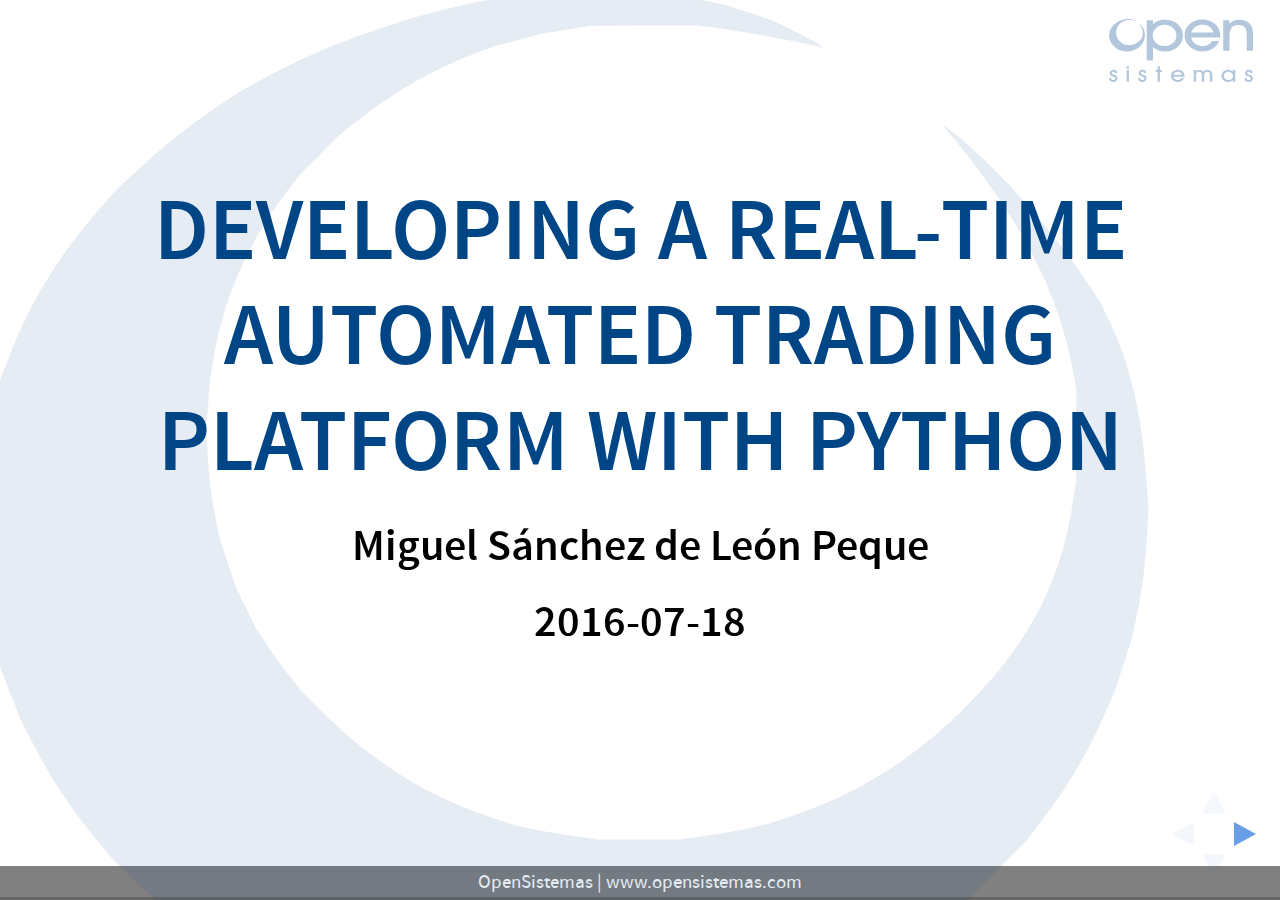
<file: index.html>
<!DOCTYPE html>
<html>
<head>
  <meta charset="utf-8">
  <meta name="generator" content="pandoc">
  <meta name="author" content="Miguel Sánchez de León Peque">
  <meta name="dcterms.date" content="2016-07-18">
  <title>DEVELOPING A REAL-TIME AUTOMATED TRADING PLATFORM WITH PYTHON</title>
  <meta name="apple-mobile-web-app-capable" content="yes">
  <meta name="apple-mobile-web-app-status-bar-style" content="black-translucent">
  <meta name="viewport" content="width=device-width, initial-scale=1.0, maximum-scale=1.0, user-scalable=no, minimal-ui">
  <link rel="stylesheet" href="css/reveal.css">
  <style type="text/css">code{white-space: pre;}</style>
  <style type="text/css">
div.sourceCode { overflow-x: auto; }
table.sourceCode, tr.sourceCode, td.lineNumbers, td.sourceCode {
  margin: 0; padding: 0; vertical-align: baseline; border: none; }
table.sourceCode { width: 100%; line-height: 100%; }
td.lineNumbers { text-align: right; padding-right: 4px; padding-left: 4px; color: #aaaaaa; border-right: 1px solid #aaaaaa; }
td.sourceCode { padding-left: 5px; }
code > span.kw { color: #007020; font-weight: bold; } /* Keyword */
code > span.dt { color: #902000; } /* DataType */
code > span.dv { color: #40a070; } /* DecVal */
code > span.bn { color: #40a070; } /* BaseN */
code > span.fl { color: #40a070; } /* Float */
code > span.ch { color: #4070a0; } /* Char */
code > span.st { color: #4070a0; } /* String */
code > span.co { color: #60a0b0; font-style: italic; } /* Comment */
code > span.ot { color: #007020; } /* Other */
code > span.al { color: #ff0000; font-weight: bold; } /* Alert */
code > span.fu { color: #06287e; } /* Function */
code > span.er { color: #ff0000; font-weight: bold; } /* Error */
code > span.wa { color: #60a0b0; font-weight: bold; font-style: italic; } /* Warning */
code > span.cn { color: #880000; } /* Constant */
code > span.sc { color: #4070a0; } /* SpecialChar */
code > span.vs { color: #4070a0; } /* VerbatimString */
code > span.ss { color: #bb6688; } /* SpecialString */
code > span.im { } /* Import */
code > span.va { color: #19177c; } /* Variable */
code > span.cf { color: #007020; font-weight: bold; } /* ControlFlow */
code > span.op { color: #666666; } /* Operator */
code > span.bu { } /* BuiltIn */
code > span.ex { } /* Extension */
code > span.pp { color: #bc7a00; } /* Preprocessor */
code > span.at { color: #7d9029; } /* Attribute */
code > span.do { color: #ba2121; font-style: italic; } /* Documentation */
code > span.an { color: #60a0b0; font-weight: bold; font-style: italic; } /* Annotation */
code > span.cv { color: #60a0b0; font-weight: bold; font-style: italic; } /* CommentVar */
code > span.in { color: #60a0b0; font-weight: bold; font-style: italic; } /* Information */
  </style>
  <link rel="stylesheet" href="css/theme/custom.css" id="theme">
  <!-- Printing and PDF exports -->
  <script>
    var link = document.createElement( 'link' );
    link.rel = 'stylesheet';
    link.type = 'text/css';
    link.href = window.location.search.match( /print-pdf/gi ) ? 'css/print/pdf.css' : 'css/print/paper.css';
    document.getElementsByTagName( 'head' )[0].appendChild( link );
  </script>
  <!--[if lt IE 9]>
  <script src="lib/js/html5shiv.js"></script>
  <![endif]-->
</head>
<body>
  <div class="reveal">
<div class='footer'>OpenSistemas | <a href="www.opensistemas.com">www.opensistemas.com</a></div>
<div class='logo'><img src="figures/logo.svg" /></div>
    <div class="slides">

<section data-background="figures/background.svg">
  <h1 class="title">DEVELOPING A REAL-TIME AUTOMATED TRADING PLATFORM WITH PYTHON</h1>
  <h2 class="author">Miguel Sánchez de León Peque</h2>
  <h3 class="date">2016-07-18</h3>
</section>

<section data-background="figures/background.svg"><section id="about" class="titleslide slide level1"><h1>About</h1></section><section id="us" class="slide level2">
<h1>Us</h1>
<ul>
<li><a href="http://www.opensistemas.com">OpenSistemas</a></li>
<li><a href="http://www.opensistemas.com">www.opensistemas.com</a></li>
<li>R&amp;D division</li>
<li><a href="https://www.linkedin.com/in/monera">Fernando Monera Daroqui</a> fmonera@opensistemas.com</li>
</ul>
</section><section id="me" class="slide level2">
<h1>Me</h1>
<ul>
<li><a href="https://www.linkedin.com/in/peque">Miguel Sánchez de León Peque</a> msdeleon@opensistemas.com</li>
<li><strong>Industrial engineer</strong></li>
<li>Passion for <strong>programming, data and ML</strong></li>
<li>Met <strong>Python</strong> about 2 years ago</li>
</ul>
</section></section>
<section data-background="figures/background.svg"><section id="motivation" class="titleslide slide level1"><h1>Motivation</h1></section><section id="search-engine-results" class="slide level2">
<h1>Search engine results</h1>
<ul>
<li>TradeStation</li>
<li>Metatrader</li>
<li>NinjaTrader</li>
<li>Many others...</li>
</ul>
</section><section id="cons" class="slide level2">
<h1>Cons</h1>
<ul>
<li>Proprietary</li>
<li>Heavily desktop oriented</li>
<li>Linux support?</li>
<li>Can I use Python to create my strategies?</li>
</ul>
</section><section id="what-we-wanted" class="slide level2">
<h1>What we wanted</h1>
<ul>
<li>Control</li>
<li>Optional GUI</li>
<li>Multiplatform</li>
<li>Python</li>
</ul>
</section><section class="slide level2">

<blockquote>
<p>Is this possible?</p>
</blockquote>
</section></section>
<section data-background="figures/background.svg"><section id="osmarkets" class="titleslide slide level1"><h1>osMarkets</h1></section><section id="basics" class="slide level2">
<h1>Basics</h1>
<ul>
<li><strong>Broker-independent</strong> platform</li>
<li>Implemented <strong>over osBrain</strong></li>
<li>Designed for <strong>real-time automated trading</strong></li>
</ul>
</section><section id="overview" class="slide level2">
<h1>Overview</h1>
<figure>
<img src="./figures/architecture.png" />
</figure>
</section><section id="feeder" class="slide level2">
<h1>Feeder</h1>
<ul>
<li>Get market data</li>
<li>Multithread</li>
</ul>
</section><section id="overview-1" class="slide level2">
<h1>Overview</h1>
<figure>
<img src="./figures/architecture.png" />
</figure>
</section><section id="router" class="slide level2">
<h1>Router</h1>
<ul>
<li>Broker independent provider</li>
<li>Stores/distributes</li>
<li>Update/resample</li>
</ul>
</section><section id="market-data" class="slide level2">
<h1>Market data</h1>
<ul>
<li>Tick</li>
<li>Bar</li>
<li>Bar Series</li>
</ul>
</section><section id="bar-series" class="slide level2">
<h1>Bar series</h1>
<figure>
<img src="./figures/barseries.png" />
</figure>
</section><section id="overview-2" class="slide level2">
<h1>Overview</h1>
<figure>
<img src="./figures/architecture.png" />
</figure>
</section><section id="brain" class="slide level2">
<h1>Brain</h1>
<ul>
<li>Subscriptions</li>
<li>Run algorithms</li>
<li>Send orders</li>
<li>Great ecosystem</li>
<li>Can do anything</li>
</ul>
</section><section id="abstraction" class="slide level2">
<h1>Abstraction</h1>
<figure>
<img src="./figures/brain-hierarchy-grayscale.png" />
</figure>
</section><section id="overview-3" class="slide level2">
<h1>Overview</h1>
<figure>
<img src="./figures/architecture.png" />
</figure>
</section><section id="trader" class="slide level2">
<h1>Trader</h1>
<ul>
<li>Handle orders</li>
<li>Multithread</li>
</ul>
</section><section id="example" class="slide level2">
<h1>Example</h1>
<figure>
<img src="./figures/architecture_2.png" />
</figure>
</section><section id="other-agents" class="slide level2">
<h1>Other agents</h1>
<ul>
<li>Logger</li>
<li>Informer</li>
<li>Overmind</li>
</ul>
</section></section>
<section data-background="figures/background.svg"><section id="gui" class="titleslide slide level1"><h1>GUI</h1></section><section id="features" class="slide level2">
<h1>Features</h1>
<ul>
<li>Real-time <strong>market data visualization</strong></li>
<li>Real-time <strong>indicators visualization</strong></li>
<li><strong>Integration</strong> with osMarkets</li>
</ul>
</section><section id="qt" class="slide level2">
<h1>Qt</h1>
<ul>
<li>Great <strong>portability</strong></li>
<li>Probably the <strong>most widely used</strong></li>
<li>LGPL</li>
</ul>
</section><section id="pyqtgraph" class="slide level2">
<h1>PyQtGraph</h1>
<ul>
<li><strong>Pure Python</strong> graphics library</li>
<li><strong>Fast</strong> real-time display</li>
<li>User <strong>interaction</strong></li>
<li>MIT</li>
</ul>
</section><section id="overview-4" class="slide level2">
<h1>Overview</h1>
<ul>
<li><a href="./video/gui_main_window.webm">Main Window</a></li>
<li><a href="./video/gui_chart.webm">Chart</a></li>
<li><a href="./video/gui_indicators.webm">Indicators</a></li>
</ul>
</section><section id="note" class="slide level2">
<h1>Note</h1>
<figure>
<img src="./figures/architecture_gui.png" />
</figure>
</section></section>
<section data-background="figures/background.svg"><section id="osbrain" class="titleslide slide level1"><h1>osBrain</h1></section><section id="basics-1" class="slide level2">
<h1>Basics</h1>
<blockquote>
<p>A <strong>general purpose</strong> multi-agent system</p>
</blockquote>
<ul>
<li>Independent agents</li>
<li>Message passing</li>
<li>Easy configuration and deployment</li>
</ul>
</section><section id="other-use-cases" class="slide level2">
<h1>Other use cases</h1>
<figure>
<img src="./figures/portfolio_osbrain.png" />
</figure>
</section><section id="processes-vs.-threads" class="slide level2">
<h1>Processes vs. threads</h1>
<p>Have you met GIL?</p>
</section><section id="ømq" class="slide level2">
<h1>ØMQ</h1>
<blockquote>
<p>ØMQ is very cool - If you don't have a project that needs it... ¡create one!</p>
</blockquote>
</section><section id="a-basic-agent" class="slide level2">
<h1>A basic agent</h1>
<ul>
<li>Is a system <strong>process</strong></li>
<li>Implements methods for easy <strong>binding</strong> and <strong>connecting</strong> with different <strong>patterns</strong></li>
<li>Activates on <strong>incoming message</strong></li>
<li>Mulithreading may be used (<em>inproc</em> socket)</li>
</ul>
</section><section id="configuration" class="slide level2">
<h1>Configuration</h1>
<blockquote>
<p>Agents are independent, but they must know the addresses of other agents</p>
</blockquote>
<ul>
<li>There may be <strong>many sockets</strong>!</li>
<li>For most agents, assigning a <strong>random address</strong> is simpler</li>
</ul>
</section><section id="if-only-we-could..." class="slide level2">
<h1>If only we could...</h1>
<ul>
<li>Have a <strong>name server</strong></li>
<li>Have an <strong>Overmind</strong>...</li>
</ul>
</section><section id="pyro4" class="slide level2">
<h1>Pyro4</h1>
<ul>
<li><strong>PY</strong>thon <strong>R</strong>emote <strong>O</strong>bjects</li>
<li>Treat remote objects as local</li>
<li>Already has a name server implementation</li>
</ul>
</section><section id="a-real-agent" class="slide level2">
<h1>A real agent</h1>
<ul>
<li>Is a system <strong>process</strong></li>
<li>This process runs a <strong>Pyro multiplexed server</strong></li>
<li>The server serves an actual <strong>Agent object</strong></li>
<li>Main thread runs the <strong>main loop</strong> (one-way) <!--
- Other threads allow for **concurrent access for configuration** (*c = 2*)

## Safe calls

```python
def example(self, x):
    self.x = x

def example_safe(self, x):
    self.call_safe('example', x)
```
--></li>
</ul>
</section><section id="conclusion" class="slide level2">
<h1>Conclusion</h1>
<ul>
<li>General-purpose multi-agent system with Python</li>
<li>Independent agents (processes)</li>
<li>Message passing using ØMQ</li>
<li>Easy deployment and remote configuration using Pyro4</li>
</ul>
</section></section>
<section data-background="figures/background.svg"><section id="code-examples" class="titleslide slide level1"><h1>Code examples</h1></section><section id="an-example-i" class="slide level2">
<h1>An example (I)</h1>
<div class="sourceCode"><pre class="sourceCode python"><code class="sourceCode python"><span class="im">from</span> osbrain <span class="im">import</span> run_nameserver
<span class="im">from</span> osbrain <span class="im">import</span> run_agent


<span class="cf">if</span> <span class="va">__name__</span> <span class="op">==</span> <span class="st">&#39;__main__&#39;</span>:

    <span class="co"># System deployment</span>
    ns <span class="op">=</span> run_nameserver()
    agent <span class="op">=</span> run_agent(<span class="st">&#39;Example&#39;</span>, ns)

    <span class="co"># Log a message</span>
    agent.log_info(<span class="st">&#39;Hello world!&#39;</span>)</code></pre></div>
</section><section id="an-example-ii" class="slide level2">
<h1>An example (II)</h1>
<div class="sourceCode"><pre class="sourceCode python"><code class="sourceCode python"><span class="im">import</span> time
<span class="im">from</span> osbrain <span class="im">import</span> random_nameserver
<span class="im">from</span> osbrain <span class="im">import</span> run_agent


<span class="kw">def</span> log_message(agent, message):
    agent.log_info(<span class="st">&#39;received: </span><span class="sc">%s</span><span class="st">&#39;</span> <span class="op">%</span> message)


<span class="cf">if</span> <span class="va">__name__</span> <span class="op">==</span> <span class="st">&#39;__main__&#39;</span>:

    <span class="co"># System deployment</span>
    ns <span class="op">=</span> random_nameserver()
    sender <span class="op">=</span> run_agent(<span class="st">&#39;Alice&#39;</span>, ns)
    receiver <span class="op">=</span> run_agent(<span class="st">&#39;Bob&#39;</span>, ns)

    <span class="co"># System configuration</span>
    addr <span class="op">=</span> sender.bind(<span class="st">&#39;PUSH&#39;</span>, alias<span class="op">=</span><span class="st">&#39;main&#39;</span>)
    receiver.<span class="ex">connect</span>(addr, handler<span class="op">=</span>log_message)

    <span class="co"># Send messages</span>
    <span class="cf">while</span> <span class="va">True</span>:
        time.sleep(<span class="dv">1</span>)
        sender.send(<span class="st">&#39;main&#39;</span>, <span class="st">&#39;Hello, world!&#39;</span>)</code></pre></div>
</section><section id="an-example-iii" class="slide level2">
<h1>An example (III)</h1>
<div class="sourceCode"><pre class="sourceCode python"><code class="sourceCode python"><span class="im">import</span> time
<span class="im">from</span> osbrain <span class="im">import</span> random_nameserver
<span class="im">from</span> osbrain <span class="im">import</span> run_agent
<span class="im">from</span> osbrain <span class="im">import</span> BaseAgent


<span class="kw">class</span> Push(BaseAgent):
    <span class="kw">def</span> on_init(<span class="va">self</span>):
        <span class="va">self</span>.bind(<span class="st">&#39;PUSH&#39;</span>, alias<span class="op">=</span><span class="st">&#39;main&#39;</span>)

    <span class="kw">def</span> hello(<span class="va">self</span>):
        <span class="va">self</span>.send(<span class="st">&#39;main&#39;</span>, <span class="st">&#39;Hello, world!&#39;</span>)


<span class="kw">def</span> log_message(agent, message):
    agent.log_info(<span class="st">&#39;received: </span><span class="sc">%s</span><span class="st">&#39;</span> <span class="op">%</span> message)


<span class="cf">if</span> <span class="va">__name__</span> <span class="op">==</span> <span class="st">&#39;__main__&#39;</span>:

    <span class="co"># System deployment</span>
    ns <span class="op">=</span> random_nameserver()
    sender <span class="op">=</span> run_agent(<span class="st">&#39;Alice&#39;</span>, ns, base<span class="op">=</span>Push)
    receiver <span class="op">=</span> run_agent(<span class="st">&#39;Bob&#39;</span>, ns)

    <span class="co"># System configuration</span>
    receiver.<span class="ex">connect</span>(sender.addr(<span class="st">&#39;main&#39;</span>), handler<span class="op">=</span>log_message)

    <span class="co"># Send messages</span>
    <span class="cf">while</span> <span class="va">True</span>:
        time.sleep(<span class="dv">1</span>)
        sender.hello()</code></pre></div>
</section><section id="an-example-iv" class="slide level2">
<h1>An example (IV)</h1>
<div class="sourceCode"><pre class="sourceCode python"><code class="sourceCode python"><span class="im">from</span> osmarkets.brain <span class="im">import</span> Brain
<span class="im">from</span> osmarkets.architecture <span class="im">import</span> OandaArchitecture


<span class="kw">class</span> Example(Brain):
    <span class="kw">def</span> on_new_bar(<span class="va">self</span>, series):
        <span class="co"># Algorithm</span>
        <span class="cf">if</span> series[<span class="dv">0</span>].close <span class="op">&gt;</span> series[<span class="dv">1</span>].close:
            side <span class="op">=</span> <span class="st">&#39;buy&#39;</span>
        <span class="cf">else</span>:
            side <span class="op">=</span> <span class="st">&#39;sell&#39;</span>
        <span class="co"># Order</span>
        <span class="va">self</span>.send_order(side<span class="op">=</span>side,
                        size<span class="op">=</span><span class="dv">100</span>,
                        symbol<span class="op">=</span>series.bsid.symbol)


<span class="cf">if</span> <span class="va">__name__</span> <span class="op">==</span> <span class="st">&#39;__main__&#39;</span>:

    system <span class="op">=</span> OandaArchitecture(logging<span class="op">=</span><span class="va">True</span>,
                               account_id<span class="op">=</span><span class="dv">123456</span>,
                               access_token<span class="op">=</span><span class="st">&#39;123abc-345def&#39;</span>,
                               environment<span class="op">=</span><span class="st">&#39;live&#39;</span>)
    system.stream([<span class="st">&#39;EUR_USD&#39;</span>])

    system.add_brain(<span class="st">&#39;example&#39;</span>, base<span class="op">=</span>Example)
    system[<span class="st">&#39;example&#39;</span>].set_attr(DEBUG<span class="op">=</span><span class="va">True</span>)
    system[<span class="st">&#39;example&#39;</span>].subscribe((<span class="st">&#39;EUR_USD&#39;</span>, <span class="dv">1</span>, <span class="st">&#39;Minutes&#39;</span>), <span class="dv">100</span>)</code></pre></div>
</section></section>
<section data-background="figures/background.svg"><section id="final-conclusion" class="titleslide slide level1"><h1>Final conclusion</h1></section><section class="slide level2">

<blockquote>
<p>♥ Python ♥</p>
</blockquote>
</section></section>
<section data-background="figures/background.svg"><section id="one-last-thing..." class="titleslide slide level1"><h1>One last thing...</h1></section><section class="slide level2">

<figure>
<img src="./figures/osbrain-logo-name.svg" width="566" />
</figure>
<ul>
<li><a href="https://pypi.python.org/pypi/osbrain" class="uri">https://pypi.python.org/pypi/osbrain</a></li>
<li><a href="https://github.com/opensistemas-hub/osbrain" class="uri">https://github.com/opensistemas-hub/osbrain</a></li>
<li><a href="http://pythonhosted.org/osbrain/">https://pythonhosted.org/osbrain/</a></li>
</ul>
</section></section>
<section data-background="figures/background.svg"><section id="the-end" class="titleslide slide level1"><h1>The end</h1></section><section id="contact" class="slide level2">
<h1>Contact</h1>
<ul>
<li><a href="https://www.linkedin.com/in/peque">Miguel Sánchez de León Peque</a> <em>msdeleon@opensistemas.com</em></li>
<li><a href="https://www.linkedin.com/in/monera">Fernando Monera Daroqui</a> <em>fmonera@opensistemas.com</em></li>
<li><a href="www.opensistemas.com" class="uri">www.opensistemas.com</a></li>
<li><a href="http://robintradinghub.com/">robintradinghub.com</a></li>
<li><a href="http://blog.opensistemas.com/">blog.opensistemas.com</a></li>
<li><a href="https://twitter.com/opensistemas">twitter.com/opensistemas</a></li>
</ul>
</section><section id="we-are-hiring" class="slide level2">
<h1>We are hiring!</h1>
<ul>
<li><a href="http://www.opensistemas.com/what-we-do/" class="uri">http://www.opensistemas.com/what-we-do/</a></li>
</ul>
<div class="sourceCode"><pre class="sourceCode python"><code class="sourceCode python">hired <span class="op">=</span> [name <span class="cf">for</span> name, CV <span class="op">in</span> candidates
         <span class="cf">if</span> CV <span class="op">in</span> inbox(<span class="st">&#39;rrhh@opensistemas.com&#39;</span>) <span class="op">and</span> CV]</code></pre></div>
</section><section id="thank-you" class="slide level2">
<h1>Thank you!</h1>
<ul>
<li>Questions?</li>
<li>Comments?</li>
<li>Suggestions?</li>
</ul>
</section></section>
    </div>
  </div>

  <script src="lib/js/head.min.js"></script>
  <script src="js/reveal.js"></script>

  <script>

      // Full list of configuration options available at:
      // https://github.com/hakimel/reveal.js#configuration
      Reveal.initialize({
        // Display controls in the bottom right corner
        controls: true,
        // Display a presentation progress bar
        progress: true,
        // Push each slide change to the browser history
        history: true,

        // Optional reveal.js plugins
        dependencies: [
          { src: 'lib/js/classList.js', condition: function() { return !document.body.classList; } },
          { src: 'plugin/zoom-js/zoom.js', async: true },
          { src: 'plugin/notes/notes.js', async: true }
        ]
      });
    </script>
    </body>
</html>
</file>
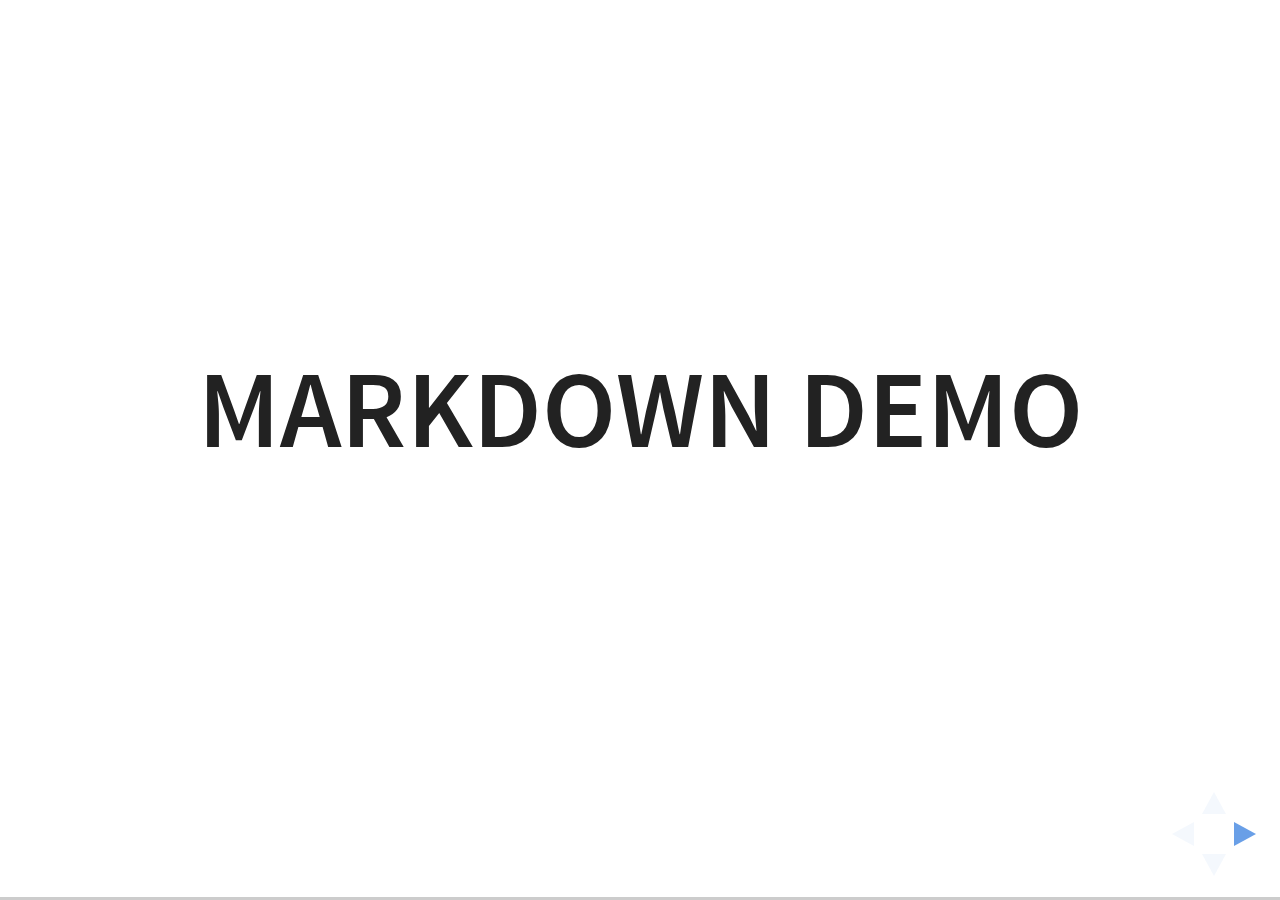
<file: plugin/markdown/example.html>
<!doctype html>
<html lang="en">

	<head>
		<meta charset="utf-8">

		<title>reveal.js - Markdown Demo</title>

		<link rel="stylesheet" href="../../css/reveal.css">
		<link rel="stylesheet" href="../../css/theme/white.css" id="theme">

        <link rel="stylesheet" href="../../lib/css/zenburn.css">
	</head>

	<body>

		<div class="reveal">

			<div class="slides">

                <!-- Use external markdown resource, separate slides by three newlines; vertical slides by two newlines -->
                <section data-markdown="example.md" data-separator="^\n\n\n" data-separator-vertical="^\n\n"></section>

                <!-- Slides are separated by three dashes (quick 'n dirty regular expression) -->
                <section data-markdown data-separator="---">
                    <script type="text/template">
                        ## Demo 1
                        Slide 1
                        ---
                        ## Demo 1
                        Slide 2
                        ---
                        ## Demo 1
                        Slide 3
                    </script>
                </section>

                <!-- Slides are separated by newline + three dashes + newline, vertical slides identical but two dashes -->
                <section data-markdown data-separator="^\n---\n$" data-separator-vertical="^\n--\n$">
                    <script type="text/template">
                        ## Demo 2
                        Slide 1.1

                        --

                        ## Demo 2
                        Slide 1.2

                        ---

                        ## Demo 2
                        Slide 2
                    </script>
                </section>

                <!-- No "extra" slides, since there are no separators defined (so they'll become horizontal rulers) -->
                <section data-markdown>
                    <script type="text/template">
                        A

                        ---

                        B

                        ---

                        C
                    </script>
                </section>

                <!-- Slide attributes -->
                <section data-markdown>
                    <script type="text/template">
                        <!-- .slide: data-background="#000000" -->
                        ## Slide attributes
                    </script>
                </section>

                <!-- Element attributes -->
                <section data-markdown>
                    <script type="text/template">
                        ## Element attributes
                        - Item 1 <!-- .element: class="fragment" data-fragment-index="2" -->
                        - Item 2 <!-- .element: class="fragment" data-fragment-index="1" -->
                    </script>
                </section>

                <!-- Code -->
                <section data-markdown>
                    <script type="text/template">
                        ```php
                        public function foo()
                        {
                            $foo = array(
                                'bar' => 'bar'
                            )
                        }
                        ```
                    </script>
                </section>

            </div>
		</div>

		<script src="../../lib/js/head.min.js"></script>
		<script src="../../js/reveal.js"></script>

		<script>

			Reveal.initialize({
				controls: true,
				progress: true,
				history: true,
				center: true,

				// Optional libraries used to extend on reveal.js
				dependencies: [
					{ src: '../../lib/js/classList.js', condition: function() { return !document.body.classList; } },
					{ src: 'marked.js', condition: function() { return !!document.querySelector( '[data-markdown]' ); } },
                    { src: 'markdown.js', condition: function() { return !!document.querySelector( '[data-markdown]' ); } },
                    { src: '../highlight/highlight.js', async: true, callback: function() { hljs.initHighlightingOnLoad(); } },
					{ src: '../notes/notes.js' }
				]
			});

		</script>

	</body>
</html>
</file>
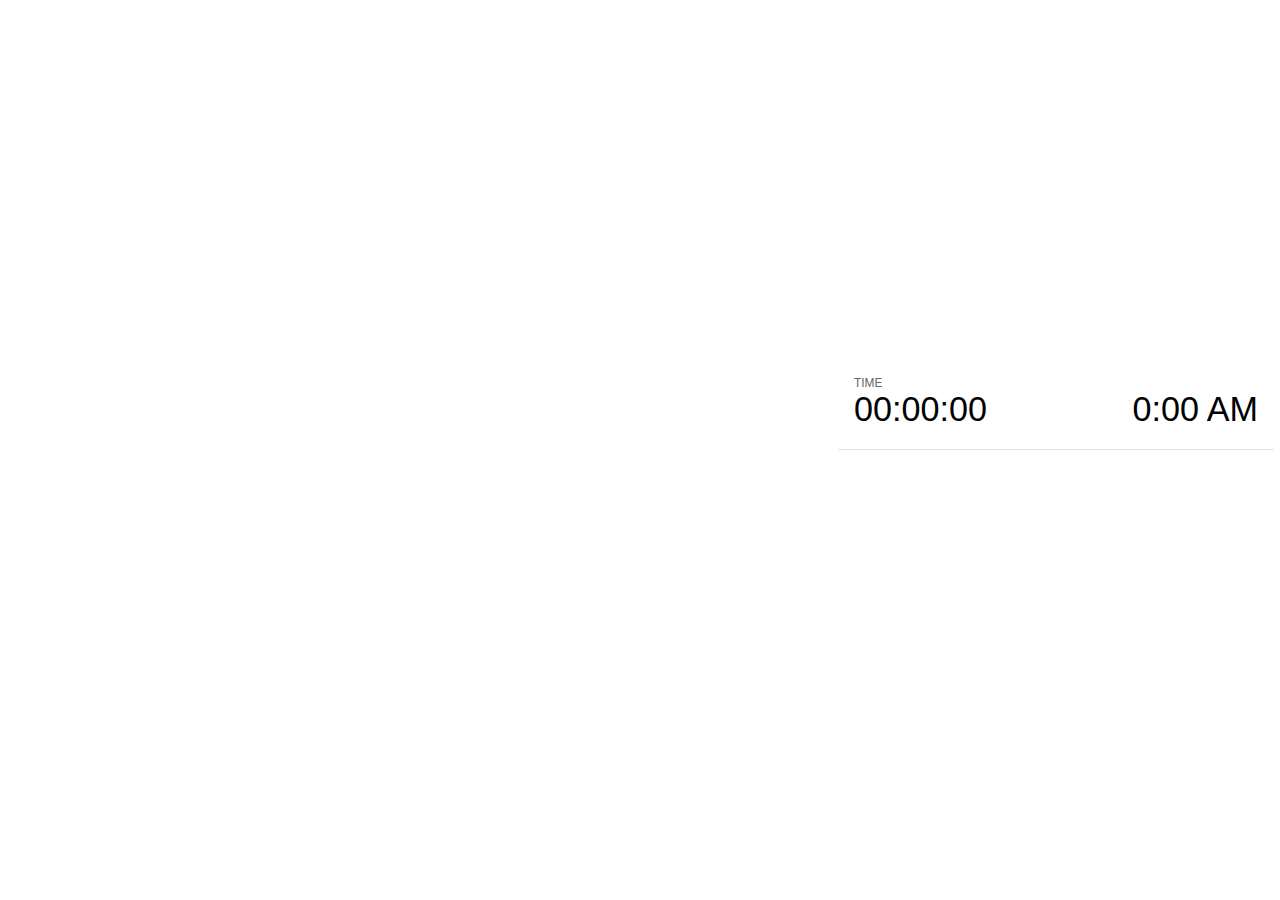
<file: plugin/notes/notes.html>
<!doctype html>
<html lang="en">
	<head>
		<meta charset="utf-8">

		<title>reveal.js - Slide Notes</title>

		<style>
			body {
				font-family: Helvetica;
			}

			#current-slide,
			#upcoming-slide,
			#speaker-controls {
				padding: 6px;
				box-sizing: border-box;
				-moz-box-sizing: border-box;
			}

			#current-slide iframe,
			#upcoming-slide iframe {
				width: 100%;
				height: 100%;
				border: 1px solid #ddd;
			}

			#current-slide .label,
			#upcoming-slide .label {
				position: absolute;
				top: 10px;
				left: 10px;
				font-weight: bold;
				font-size: 14px;
				z-index: 2;
				color: rgba( 255, 255, 255, 0.9 );
			}

			#current-slide {
				position: absolute;
				width: 65%;
				height: 100%;
				top: 0;
				left: 0;
				padding-right: 0;
			}

			#upcoming-slide {
				position: absolute;
				width: 35%;
				height: 40%;
				right: 0;
				top: 0;
			}

			#speaker-controls {
				position: absolute;
				top: 40%;
				right: 0;
				width: 35%;
				height: 60%;
				overflow: auto;

				font-size: 18px;
			}

				.speaker-controls-time.hidden,
				.speaker-controls-notes.hidden {
					display: none;
				}

				.speaker-controls-time .label,
				.speaker-controls-notes .label {
					text-transform: uppercase;
					font-weight: normal;
					font-size: 0.66em;
					color: #666;
					margin: 0;
				}

				.speaker-controls-time {
					border-bottom: 1px solid rgba( 200, 200, 200, 0.5 );
					margin-bottom: 10px;
					padding: 10px 16px;
					padding-bottom: 20px;
					cursor: pointer;
				}

				.speaker-controls-time .reset-button {
					opacity: 0;
					float: right;
					color: #666;
					text-decoration: none;
				}
				.speaker-controls-time:hover .reset-button {
					opacity: 1;
				}

				.speaker-controls-time .timer,
				.speaker-controls-time .clock {
					width: 50%;
					font-size: 1.9em;
				}

				.speaker-controls-time .timer {
					float: left;
				}

				.speaker-controls-time .clock {
					float: right;
					text-align: right;
				}

				.speaker-controls-time span.mute {
					color: #bbb;
				}

				.speaker-controls-notes {
					padding: 10px 16px;
				}

				.speaker-controls-notes .value {
					margin-top: 5px;
					line-height: 1.4;
					font-size: 1.2em;
				}

			.clear {
				clear: both;
			}

			@media screen and (max-width: 1080px) {
				#speaker-controls {
					font-size: 16px;
				}
			}

			@media screen and (max-width: 900px) {
				#speaker-controls {
					font-size: 14px;
				}
			}

			@media screen and (max-width: 800px) {
				#speaker-controls {
					font-size: 12px;
				}
			}

		</style>
	</head>

	<body>

		<div id="current-slide"></div>
		<div id="upcoming-slide"><span class="label">UPCOMING:</span></div>
		<div id="speaker-controls">
			<div class="speaker-controls-time">
				<h4 class="label">Time <span class="reset-button">Click to Reset</span></h4>
				<div class="clock">
					<span class="clock-value">0:00 AM</span>
				</div>
				<div class="timer">
					<span class="hours-value">00</span><span class="minutes-value">:00</span><span class="seconds-value">:00</span>
				</div>
				<div class="clear"></div>
			</div>

			<div class="speaker-controls-notes hidden">
				<h4 class="label">Notes</h4>
				<div class="value"></div>
			</div>
		</div>

		<script src="../../plugin/markdown/marked.js"></script>
		<script>

			(function() {

				var notes,
					notesValue,
					currentState,
					currentSlide,
					upcomingSlide,
					connected = false;

				window.addEventListener( 'message', function( event ) {

					var data = JSON.parse( event.data );

					// The overview mode is only useful to the reveal.js instance
					// where navigation occurs so we don't sync it
					if( data.state ) delete data.state.overview;

					// Messages sent by the notes plugin inside of the main window
					if( data && data.namespace === 'reveal-notes' ) {
						if( data.type === 'connect' ) {
							handleConnectMessage( data );
						}
						else if( data.type === 'state' ) {
							handleStateMessage( data );
						}
					}
					// Messages sent by the reveal.js inside of the current slide preview
					else if( data && data.namespace === 'reveal' ) {
						if( /ready/.test( data.eventName ) ) {
							// Send a message back to notify that the handshake is complete
							window.opener.postMessage( JSON.stringify({ namespace: 'reveal-notes', type: 'connected'} ), '*' );
						}
						else if( /slidechanged|fragmentshown|fragmenthidden|paused|resumed/.test( data.eventName ) && currentState !== JSON.stringify( data.state ) ) {

							window.opener.postMessage( JSON.stringify({ method: 'setState', args: [ data.state ]} ), '*' );

						}
					}

				} );

				/**
				 * Called when the main window is trying to establish a
				 * connection.
				 */
				function handleConnectMessage( data ) {

					if( connected === false ) {
						connected = true;

						setupIframes( data );
						setupKeyboard();
						setupNotes();
						setupTimer();
					}

				}

				/**
				 * Called when the main window sends an updated state.
				 */
				function handleStateMessage( data ) {

					// Store the most recently set state to avoid circular loops
					// applying the same state
					currentState = JSON.stringify( data.state );

					// No need for updating the notes in case of fragment changes
					if ( data.notes ) {
						notes.classList.remove( 'hidden' );
						notesValue.style.whiteSpace = data.whitespace;
						if( data.markdown ) {
							notesValue.innerHTML = marked( data.notes );
						}
						else {
							notesValue.innerHTML = data.notes;
						}
					}
					else {
						notes.classList.add( 'hidden' );
					}

					// Update the note slides
					currentSlide.contentWindow.postMessage( JSON.stringify({ method: 'setState', args: [ data.state ] }), '*' );
					upcomingSlide.contentWindow.postMessage( JSON.stringify({ method: 'setState', args: [ data.state ] }), '*' );
					upcomingSlide.contentWindow.postMessage( JSON.stringify({ method: 'next' }), '*' );

				}

				// Limit to max one state update per X ms
				handleStateMessage = debounce( handleStateMessage, 200 );

				/**
				 * Forward keyboard events to the current slide window.
				 * This enables keyboard events to work even if focus
				 * isn't set on the current slide iframe.
				 */
				function setupKeyboard() {

					document.addEventListener( 'keydown', function( event ) {
						currentSlide.contentWindow.postMessage( JSON.stringify({ method: 'triggerKey', args: [ event.keyCode ] }), '*' );
					} );

				}

				/**
				 * Creates the preview iframes.
				 */
				function setupIframes( data ) {

					var params = [
						'receiver',
						'progress=false',
						'history=false',
						'transition=none',
						'autoSlide=0',
						'backgroundTransition=none'
					].join( '&' );

					var urlSeparator = /\?/.test(data.url) ? '&' : '?';
					var hash = '#/' + data.state.indexh + '/' + data.state.indexv;
					var currentURL = data.url + urlSeparator + params + '&postMessageEvents=true' + hash;
					var upcomingURL = data.url + urlSeparator + params + '&controls=false' + hash;

					currentSlide = document.createElement( 'iframe' );
					currentSlide.setAttribute( 'width', 1280 );
					currentSlide.setAttribute( 'height', 1024 );
					currentSlide.setAttribute( 'src', currentURL );
					document.querySelector( '#current-slide' ).appendChild( currentSlide );

					upcomingSlide = document.createElement( 'iframe' );
					upcomingSlide.setAttribute( 'width', 640 );
					upcomingSlide.setAttribute( 'height', 512 );
					upcomingSlide.setAttribute( 'src', upcomingURL );
					document.querySelector( '#upcoming-slide' ).appendChild( upcomingSlide );

				}

				/**
				 * Setup the notes UI.
				 */
				function setupNotes() {

					notes = document.querySelector( '.speaker-controls-notes' );
					notesValue = document.querySelector( '.speaker-controls-notes .value' );

				}

				/**
				 * Create the timer and clock and start updating them
				 * at an interval.
				 */
				function setupTimer() {

					var start = new Date(),
						timeEl = document.querySelector( '.speaker-controls-time' ),
						clockEl = timeEl.querySelector( '.clock-value' ),
						hoursEl = timeEl.querySelector( '.hours-value' ),
						minutesEl = timeEl.querySelector( '.minutes-value' ),
						secondsEl = timeEl.querySelector( '.seconds-value' );

					function _updateTimer() {

						var diff, hours, minutes, seconds,
							now = new Date();

						diff = now.getTime() - start.getTime();
						hours = Math.floor( diff / ( 1000 * 60 * 60 ) );
						minutes = Math.floor( ( diff / ( 1000 * 60 ) ) % 60 );
						seconds = Math.floor( ( diff / 1000 ) % 60 );

						clockEl.innerHTML = now.toLocaleTimeString( 'en-US', { hour12: true, hour: '2-digit', minute:'2-digit' } );
						hoursEl.innerHTML = zeroPadInteger( hours );
						hoursEl.className = hours > 0 ? '' : 'mute';
						minutesEl.innerHTML = ':' + zeroPadInteger( minutes );
						minutesEl.className = minutes > 0 ? '' : 'mute';
						secondsEl.innerHTML = ':' + zeroPadInteger( seconds );

					}

					// Update once directly
					_updateTimer();

					// Then update every second
					setInterval( _updateTimer, 1000 );

					timeEl.addEventListener( 'click', function() {
						start = new Date();
						_updateTimer();
						return false;
					} );

				}

				function zeroPadInteger( num ) {

					var str = '00' + parseInt( num );
					return str.substring( str.length - 2 );

				}

				/**
				 * Limits the frequency at which a function can be called.
				 */
				function debounce( fn, ms ) {

					var lastTime = 0,
						timeout;

					return function() {

						var args = arguments;
						var context = this;

						clearTimeout( timeout );

						var timeSinceLastCall = Date.now() - lastTime;
						if( timeSinceLastCall > ms ) {
							fn.apply( context, args );
							lastTime = Date.now();
						}
						else {
							timeout = setTimeout( function() {
								fn.apply( context, args );
								lastTime = Date.now();
							}, ms - timeSinceLastCall );
						}

					}

				}

			})();

		</script>
	</body>
</html>
</file>
<file: css/theme/custom.css>
/**
 * White theme for reveal.js. This is the opposite of the 'black' theme.
 *
 * Copyright (C) 2015 Hakim El Hattab, http://hakim.se
 */
@import url(../../lib/font/source-sans-pro/source-sans-pro.css);
section.has-dark-background, section.has-dark-background h1, section.has-dark-background h2, section.has-dark-background h3, section.has-dark-background h4, section.has-dark-background h5, section.has-dark-background h6 {
  color: #fff; }

/*********************************************
 * GLOBAL STYLES
 *********************************************/
body {
  background: #fff;
  background-color: #fff; }

.reveal {
  font-family: "Source Sans Pro", Helvetica, sans-serif;
  font-size: 38px;
  font-weight: normal;
  color: #222; }

::selection {
  color: #fff;
  background: #98bdef;
  text-shadow: none; }

.reveal .slides > section,
.reveal .slides > section > section {
  line-height: 1.3;
  font-weight: inherit; }

/*********************************************
 * HEADERS
 *********************************************/
.reveal h1.title {
  color: #004687;
  font-size: 2em;
  text-transform: none;
}
.reveal h2.author {
  color: #000;
  font-size: 1em;
  text-transform: none;
}
.reveal h3.date {
  color: #000;
  font-size: 1em;
  text-transform: none;
}
.reveal h1,
.reveal h2,
.reveal h3,
.reveal h4,
.reveal h5,
.reveal h6 {
  margin: 0 0 20px 0;
  color: #004687;
  font-family: "Source Sans Pro", Helvetica, sans-serif;
  font-weight: 600;
  line-height: 1.2;
  letter-spacing: normal;
  text-transform: uppercase;
  text-shadow: none;
  word-wrap: break-word; }

.reveal h1 {
  font-size: 2.5em; }

.reveal h2 {
  font-size: 1.6em; }

.reveal h3 {
  font-size: 1.3em; }

.reveal h4 {
  font-size: 1em; }

.reveal h1 {
  text-shadow: none; }

/*********************************************
 * OTHER
 *********************************************/
.reveal p {
  margin: 20px 0;
  line-height: 1.3; }

/* Ensure certain elements are never larger than the slide itself */
.reveal img,
.reveal video,
.reveal iframe {
  max-width: 95%;
  max-height: 95%; }

.reveal strong,
.reveal b {
  font-weight: bold; }

.reveal em {
  font-style: italic; }

.reveal ol,
.reveal dl,
.reveal ul {
  display: inline-block;
  text-align: left;
  margin: 0 0 0 1em; }

.reveal ol {
  list-style-type: decimal; }

.reveal ul {
  list-style-type: disc; }

.reveal ul ul {
  list-style-type: square; }

.reveal ul ul ul {
  list-style-type: circle; }

.reveal ul ul,
.reveal ul ol,
.reveal ol ol,
.reveal ol ul {
  display: block;
  margin-left: 40px; }

.reveal dt {
  font-weight: bold; }

.reveal dd {
  margin-left: 40px; }

.reveal q,
.reveal blockquote {
  quotes: none; }

.reveal blockquote {
  display: block;
  position: relative;
  width: 70%;
  margin: 20px auto;
  padding: 5px;
  font-style: italic;
  background: rgba(255, 255, 255, 0.05);
  box-shadow: 0px 0px 2px rgba(0, 0, 0, 0.2); }

.reveal blockquote p:first-child,
.reveal blockquote p:last-child {
  display: inline-block; }

.reveal q {
  font-style: italic; }

.reveal pre {
  display: block;
  position: relative;
  width: 90%;
  margin: 20px auto;
  text-align: left;
  font-size: 0.55em;
  font-family: monospace;
  line-height: 1.2em;
  word-wrap: break-word;
  box-shadow: 0px 0px 6px rgba(0, 0, 0, 0.3); }

.reveal code {
  font-family: monospace; }

.reveal pre code {
  display: block;
  padding: 5px;
  overflow: auto;
  max-height: 400px;
  word-wrap: normal; }

.reveal table {
  margin: auto;
  border-collapse: collapse;
  border-spacing: 0; }

.reveal table th {
  font-weight: bold; }

.reveal table th,
.reveal table td {
  text-align: left;
  padding: 0.2em 0.5em 0.2em 0.5em;
  border-bottom: 1px solid; }

.reveal table th[align="center"],
.reveal table td[align="center"] {
  text-align: center; }

.reveal table th[align="right"],
.reveal table td[align="right"] {
  text-align: right; }

.reveal table tr:last-child td {
  border-bottom: none; }

.reveal sup {
  vertical-align: super; }

.reveal sub {
  vertical-align: sub; }

.reveal small {
  display: inline-block;
  font-size: 0.6em;
  line-height: 1.2em;
  vertical-align: top; }

.reveal small * {
  vertical-align: top; }

/*********************************************
 * LINKS
 *********************************************/
.reveal a {
  color: #2a76dd;
  text-decoration: none;
  -webkit-transition: color 0.15s ease;
  -moz-transition: color 0.15s ease;
  transition: color 0.15s ease; }

.reveal a:hover {
  color: #6ca0e8;
  text-shadow: none;
  border: none; }

.reveal .roll span:after {
  color: #fff;
  background: #1a53a1; }

/*********************************************
 * IMAGES
 *********************************************/
.reveal section img {
  margin: 15px 0px;
  background: rgba(255, 255, 255, 0.12);
  border: none;
  box-shadow: None; }

.reveal section img.plain {
  border: 0;
  box-shadow: none; }

.reveal a img {
  -webkit-transition: all 0.15s linear;
  -moz-transition: all 0.15s linear;
  transition: all 0.15s linear; }

.reveal a:hover img {
  background: rgba(255, 255, 255, 0.2);
  border-color: #2a76dd;
  box-shadow: 0 0 20px rgba(0, 0, 0, 0.55); }

/*********************************************
 * NAVIGATION CONTROLS
 *********************************************/
.reveal .controls .navigate-left,
.reveal .controls .navigate-left.enabled {
  border-right-color: #2a76dd; }

.reveal .controls .navigate-right,
.reveal .controls .navigate-right.enabled {
  border-left-color: #2a76dd; }

.reveal .controls .navigate-up,
.reveal .controls .navigate-up.enabled {
  border-bottom-color: #2a76dd; }

.reveal .controls .navigate-down,
.reveal .controls .navigate-down.enabled {
  border-top-color: #2a76dd; }

.reveal .controls .navigate-left.enabled:hover {
  border-right-color: #6ca0e8; }

.reveal .controls .navigate-right.enabled:hover {
  border-left-color: #6ca0e8; }

.reveal .controls .navigate-up.enabled:hover {
  border-bottom-color: #6ca0e8; }

.reveal .controls .navigate-down.enabled:hover {
  border-top-color: #6ca0e8; }

/*********************************************
 * FOOTER
 *********************************************/
.reveal .header,
.reveal .footer {
  font-size: 0.5em;
  position: absolute !important;
  margin-left: auto !important;
  margin-right: auto !important;
  left: 0 !important;
  right: 0 !important;
  padding: 0.4em;
  background: gray;
  color: white;
  text-align: center !important; }

.reveal .footer {
  bottom: 0em !important; }

.reveal .header {
  top: 0em !important; }

.reveal .footer a {
  color: white; }

.reveal .logo {
  position: absolute;
  top: 0.5em;
  right: 0.5em;
  width: 4em; }

/*********************************************
 * PROGRESS BAR
 *********************************************/
.reveal .progress {
  background: rgba(0, 0, 0, 0.2); }

.reveal .progress span {
  background: #2a76dd;
  -webkit-transition: width 800ms cubic-bezier(0.26, 0.86, 0.44, 0.985);
  -moz-transition: width 800ms cubic-bezier(0.26, 0.86, 0.44, 0.985);
  transition: width 800ms cubic-bezier(0.26, 0.86, 0.44, 0.985); }
</file>
<file: css/theme/white.css>
/**
 * White theme for reveal.js. This is the opposite of the 'black' theme.
 *
 * By Hakim El Hattab, http://hakim.se
 */
@import url(../../lib/font/source-sans-pro/source-sans-pro.css);
section.has-dark-background, section.has-dark-background h1, section.has-dark-background h2, section.has-dark-background h3, section.has-dark-background h4, section.has-dark-background h5, section.has-dark-background h6 {
  color: #fff; }

/*********************************************
 * GLOBAL STYLES
 *********************************************/
body {
  background: #fff;
  background-color: #fff; }

.reveal {
  font-family: "Source Sans Pro", Helvetica, sans-serif;
  font-size: 38px;
  font-weight: normal;
  color: #222; }

::selection {
  color: #fff;
  background: #98bdef;
  text-shadow: none; }

.reveal .slides > section,
.reveal .slides > section > section {
  line-height: 1.3;
  font-weight: inherit; }

/*********************************************
 * HEADERS
 *********************************************/
.reveal h1,
.reveal h2,
.reveal h3,
.reveal h4,
.reveal h5,
.reveal h6 {
  margin: 0 0 20px 0;
  color: #222;
  font-family: "Source Sans Pro", Helvetica, sans-serif;
  font-weight: 600;
  line-height: 1.2;
  letter-spacing: normal;
  text-transform: uppercase;
  text-shadow: none;
  word-wrap: break-word; }

.reveal h1 {
  font-size: 2.5em; }

.reveal h2 {
  font-size: 1.6em; }

.reveal h3 {
  font-size: 1.3em; }

.reveal h4 {
  font-size: 1em; }

.reveal h1 {
  text-shadow: none; }

/*********************************************
 * OTHER
 *********************************************/
.reveal p {
  margin: 20px 0;
  line-height: 1.3; }

/* Ensure certain elements are never larger than the slide itself */
.reveal img,
.reveal video,
.reveal iframe {
  max-width: 95%;
  max-height: 95%; }

.reveal strong,
.reveal b {
  font-weight: bold; }

.reveal em {
  font-style: italic; }

.reveal ol,
.reveal dl,
.reveal ul {
  display: inline-block;
  text-align: left;
  margin: 0 0 0 1em; }

.reveal ol {
  list-style-type: decimal; }

.reveal ul {
  list-style-type: disc; }

.reveal ul ul {
  list-style-type: square; }

.reveal ul ul ul {
  list-style-type: circle; }

.reveal ul ul,
.reveal ul ol,
.reveal ol ol,
.reveal ol ul {
  display: block;
  margin-left: 40px; }

.reveal dt {
  font-weight: bold; }

.reveal dd {
  margin-left: 40px; }

.reveal q,
.reveal blockquote {
  quotes: none; }

.reveal blockquote {
  display: block;
  position: relative;
  width: 70%;
  margin: 20px auto;
  padding: 5px;
  font-style: italic;
  background: rgba(255, 255, 255, 0.05);
  box-shadow: 0px 0px 2px rgba(0, 0, 0, 0.2); }

.reveal blockquote p:first-child,
.reveal blockquote p:last-child {
  display: inline-block; }

.reveal q {
  font-style: italic; }

.reveal pre {
  display: block;
  position: relative;
  width: 90%;
  margin: 20px auto;
  text-align: left;
  font-size: 0.55em;
  font-family: monospace;
  line-height: 1.2em;
  word-wrap: break-word;
  box-shadow: 0px 0px 6px rgba(0, 0, 0, 0.3); }

.reveal code {
  font-family: monospace; }

.reveal pre code {
  display: block;
  padding: 5px;
  overflow: auto;
  max-height: 400px;
  word-wrap: normal; }

.reveal table {
  margin: auto;
  border-collapse: collapse;
  border-spacing: 0; }

.reveal table th {
  font-weight: bold; }

.reveal table th,
.reveal table td {
  text-align: left;
  padding: 0.2em 0.5em 0.2em 0.5em;
  border-bottom: 1px solid; }

.reveal table th[align="center"],
.reveal table td[align="center"] {
  text-align: center; }

.reveal table th[align="right"],
.reveal table td[align="right"] {
  text-align: right; }

.reveal table tbody tr:last-child th,
.reveal table tbody tr:last-child td {
  border-bottom: none; }

.reveal sup {
  vertical-align: super; }

.reveal sub {
  vertical-align: sub; }

.reveal small {
  display: inline-block;
  font-size: 0.6em;
  line-height: 1.2em;
  vertical-align: top; }

.reveal small * {
  vertical-align: top; }

/*********************************************
 * LINKS
 *********************************************/
.reveal a {
  color: #2a76dd;
  text-decoration: none;
  -webkit-transition: color .15s ease;
  -moz-transition: color .15s ease;
  transition: color .15s ease; }

.reveal a:hover {
  color: #6ca0e8;
  text-shadow: none;
  border: none; }

.reveal .roll span:after {
  color: #fff;
  background: #1a53a1; }

/*********************************************
 * IMAGES
 *********************************************/
.reveal section img {
  margin: 15px 0px;
  background: rgba(255, 255, 255, 0.12);
  border: 4px solid #222;
  box-shadow: 0 0 10px rgba(0, 0, 0, 0.15); }

.reveal section img.plain {
  border: 0;
  box-shadow: none; }

.reveal a img {
  -webkit-transition: all .15s linear;
  -moz-transition: all .15s linear;
  transition: all .15s linear; }

.reveal a:hover img {
  background: rgba(255, 255, 255, 0.2);
  border-color: #2a76dd;
  box-shadow: 0 0 20px rgba(0, 0, 0, 0.55); }

/*********************************************
 * NAVIGATION CONTROLS
 *********************************************/
.reveal .controls .navigate-left,
.reveal .controls .navigate-left.enabled {
  border-right-color: #2a76dd; }

.reveal .controls .navigate-right,
.reveal .controls .navigate-right.enabled {
  border-left-color: #2a76dd; }

.reveal .controls .navigate-up,
.reveal .controls .navigate-up.enabled {
  border-bottom-color: #2a76dd; }

.reveal .controls .navigate-down,
.reveal .controls .navigate-down.enabled {
  border-top-color: #2a76dd; }

.reveal .controls .navigate-left.enabled:hover {
  border-right-color: #6ca0e8; }

.reveal .controls .navigate-right.enabled:hover {
  border-left-color: #6ca0e8; }

.reveal .controls .navigate-up.enabled:hover {
  border-bottom-color: #6ca0e8; }

.reveal .controls .navigate-down.enabled:hover {
  border-top-color: #6ca0e8; }

/*********************************************
 * PROGRESS BAR
 *********************************************/
.reveal .progress {
  background: rgba(0, 0, 0, 0.2); }

.reveal .progress span {
  background: #2a76dd;
  -webkit-transition: width 800ms cubic-bezier(0.26, 0.86, 0.44, 0.985);
  -moz-transition: width 800ms cubic-bezier(0.26, 0.86, 0.44, 0.985);
  transition: width 800ms cubic-bezier(0.26, 0.86, 0.44, 0.985); }
</file>
<file: lib/css/zenburn.css>
/*

Zenburn style from voldmar.ru (c) Vladimir Epifanov <voldmar@voldmar.ru>
based on dark.css by Ivan Sagalaev

*/

.hljs {
  display: block;
  overflow-x: auto;
  padding: 0.5em;
  background: #3f3f3f;
  color: #dcdcdc;
}

.hljs-keyword,
.hljs-selector-tag,
.hljs-tag {
  color: #e3ceab;
}

.hljs-template-tag {
  color: #dcdcdc;
}

.hljs-number {
  color: #8cd0d3;
}

.hljs-variable,
.hljs-template-variable,
.hljs-attribute {
  color: #efdcbc;
}

.hljs-literal {
  color: #efefaf;
}

.hljs-subst {
  color: #8f8f8f;
}

.hljs-title,
.hljs-name,
.hljs-selector-id,
.hljs-selector-class,
.hljs-section,
.hljs-type {
  color: #efef8f;
}

.hljs-symbol,
.hljs-bullet,
.hljs-link {
  color: #dca3a3;
}

.hljs-deletion,
.hljs-string,
.hljs-built_in,
.hljs-builtin-name {
  color: #cc9393;
}

.hljs-addition,
.hljs-comment,
.hljs-quote,
.hljs-meta {
  color: #7f9f7f;
}


.hljs-emphasis {
  font-style: italic;
}

.hljs-strong {
  font-weight: bold;
}
</file>
